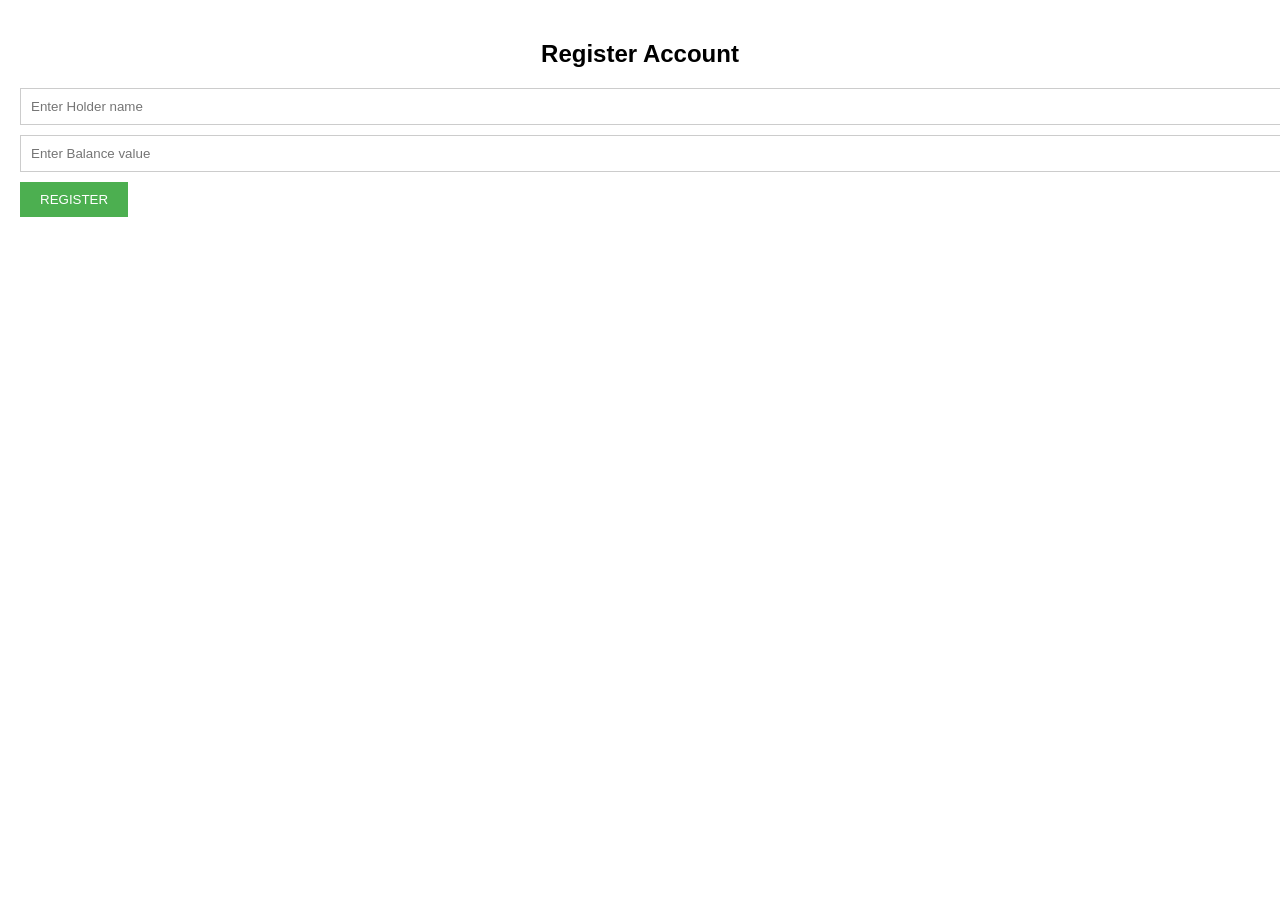
<file: web/index.html>
<!DOCTYPE html>
<html lang="en">

<head>
    <meta charset="UTF-8">
    <meta name="viewport" content="width=device-width, initial-scale=1.0">
    <title>POST Request Example</title>
    <link rel="stylesheet" href="style.css">
</head>

<body>
    <form id="account-form" class="account-form">
        <h2>Register Account</h2>
        <input placeholder="Enter Holder name" type="text" name="holder" id="holder" />
        <input placeholder="Enter Balance value" type="number" name="balance" id="balance" />
        <button type="submit">REGISTER</button>
    </form>
</body>

<script>
    const url = "https://8000-tulioguaral-bookplatfor-ogcyobr9sly.ws-us117.gitpod.io";
    const form = document.getElementById("account-form");

    form.addEventListener("submit", async (e) => {
        e.preventDefault();
        const holderInput = document.getElementById("holder");
        const balanceInput = document.getElementById("balance");

        const holder = holderInput.value;
        const balance = balanceInput.value;
        const newAccount = {
            holder: holder,
            balance: parseFloat(balance)
        };

        console.log("New account:");
        console.log(newAccount);

        const jsonBody = JSON.stringify(newAccount);
        console.log("New account JSON:");
        console.log(jsonBody);

        try {
            const resp = await fetch(`${url}/contas`, {
                body: jsonBody,
                method: "POST",
                headers: {
                    "Content-Type": "application/json"
                }
            })

            if (!resp.ok) {
                throw new Error(`Error: ${resp.status}`);
            }

            const responseData = await resp.json();
            console.log(responseData);
        } catch (error) {
            console.error(`Error: ${error}`);
        }
    });
</script>

</html>
</file>
<file: web/style.css>
body {
    font-family: sans-serif;
    margin: 0;
    padding: 20px;
}

h1 {
    text-align: center;
}

#data {
    padding: 10px;
    border: 1px solid #ccc;
    width: 100%;
    margin-bottom: 10px;
}

#submit-button {
    background-color: #4CAF50;
    color: white;
    padding: 10px 20px;
    border: none;
    cursor: pointer;
}

.account-form {
    h2 {
        text-align: center;
    }

    input {
        padding: 10px;
        border: 1px solid #ccc;
        width: 100%;
        margin-bottom: 10px;
    }

    button {
        background-color: #4CAF50;
        color: white;
        padding: 10px 20px;
        border: none;
        cursor: pointer;
    }
}
</file>
